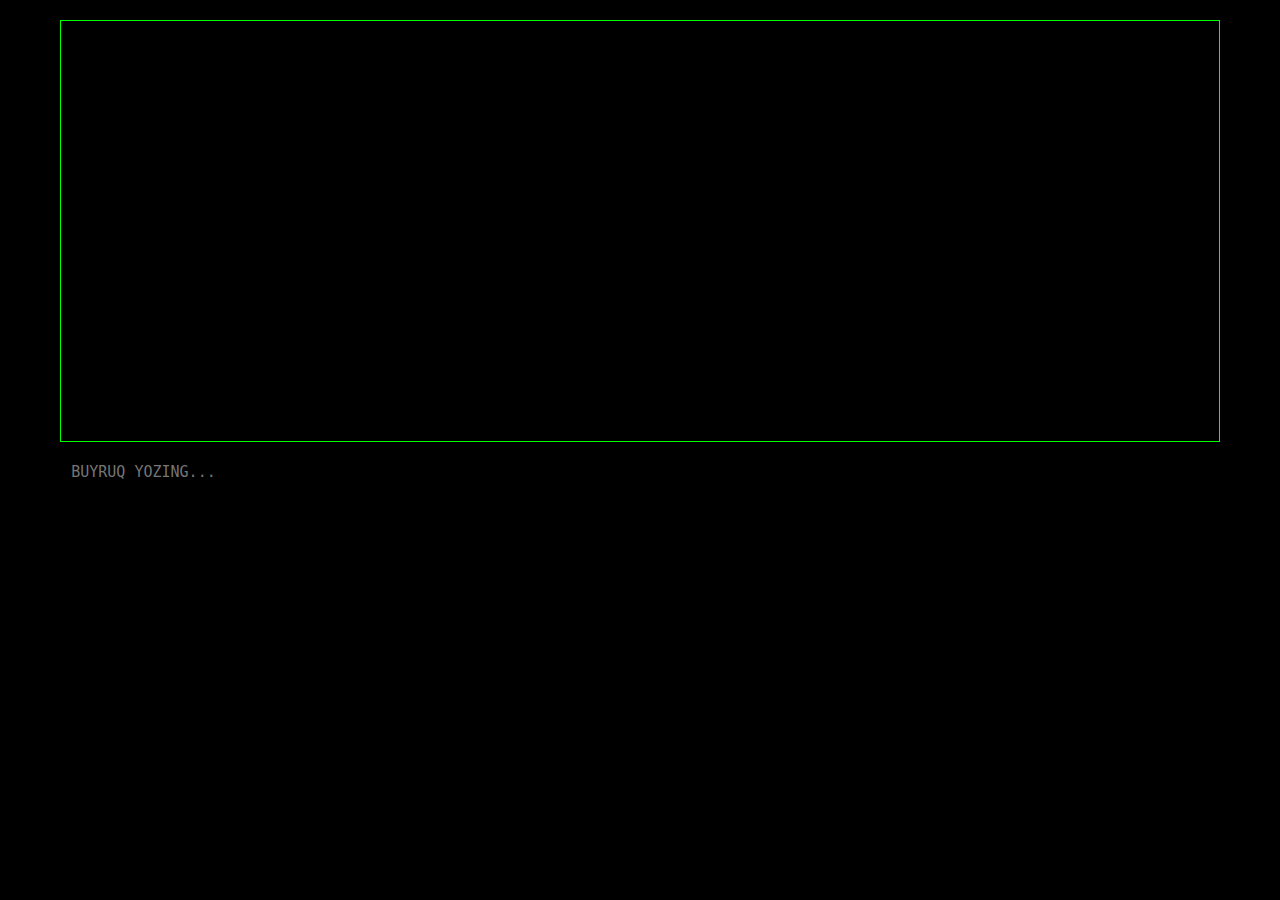
<file: index2.html>
<!DOCTYPE html>
<html>
<head>
    <title>OSINT Web Terminal</title>
    <style>
        body { background: #000; color:#0f0; font-family: monospace; }
        #terminal {
            width: 90%;
            height: 400px;
            border: 1px solid #0f0;
            padding: 10px;
            overflow-y: auto;
            margin: 20px auto;
        }
        #input {
            width: 90%;
            margin: 0 auto;
            display: block;
            background: #000;
            color: #0f0;
            border: none;
            outline: none;
            font-family: monospace;
            font-size: 15px;
        }
    </style>
</head>
<body>

<div id="terminal"></div>
<input id="input" placeholder="BUYRUQ YOZING..." autofocus>

<script>
const term = document.getElementById("terminal");
const input = document.getElementById("input");

function print(text) {
    term.innerHTML += text + "<br>";
    term.scrollTop = term.scrollHeight;
}

async function runCommand(cmd) {
    print("> " + cmd);

    let res = await fetch("/run", {
        method:"POST",
        headers:{ "Content-Type":"application/json" },
        body:JSON.stringify({ command: cmd })
    });

    let data = await res.text();
    print(data);
}

input.addEventListener("keydown", function(e){
    if(e.key === "Enter"){
        runCommand(input.value);
        input.value = "";
    }
});
</script>

</body>
</html>
</file>
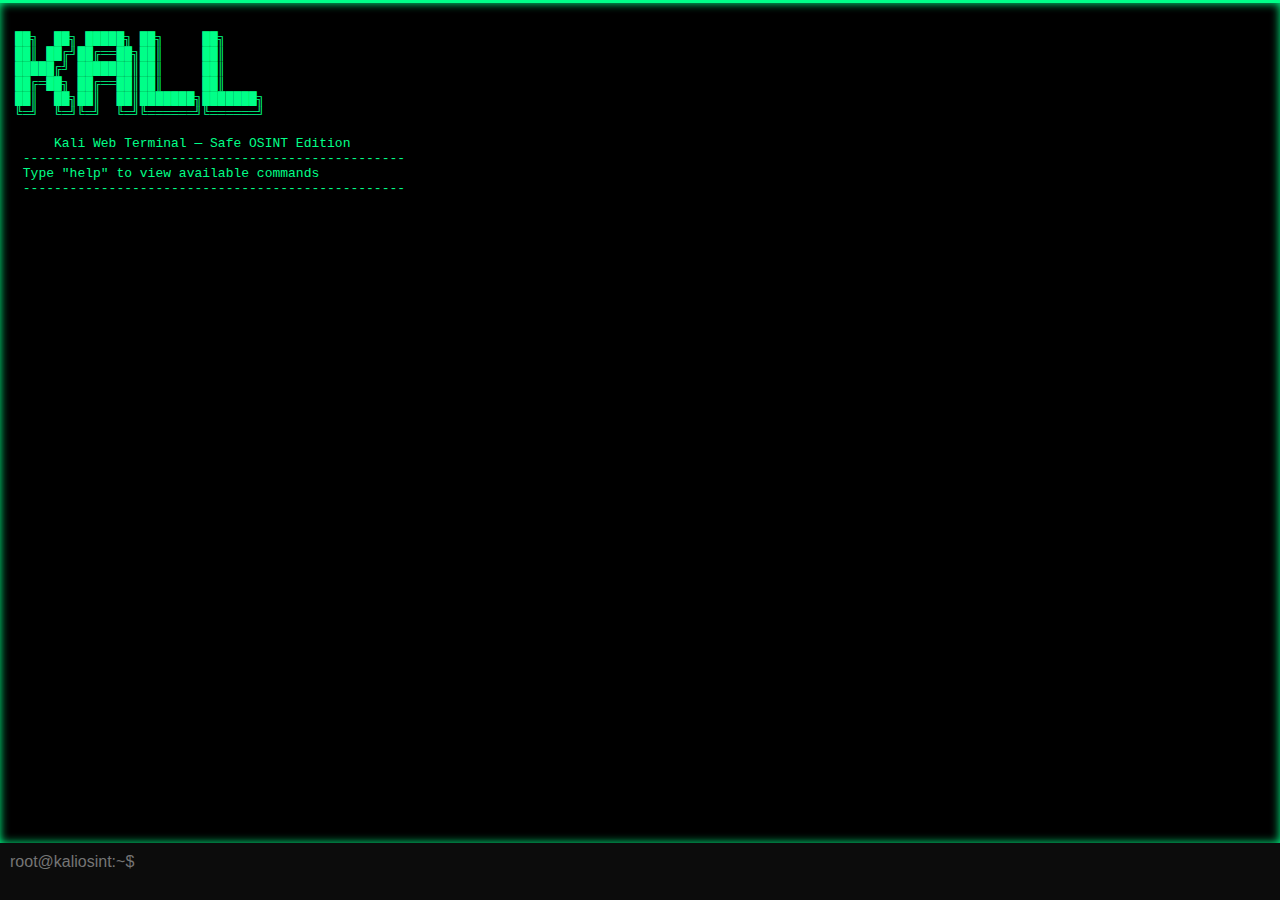
<file: index3.html>
<!DOCTYPE html>
<html>
<head>
    <title>Kali Web Terminal</title>
    <style>
        body {
            margin: 0;
            background: #0c0c0c;
            font-family: monospace;
        }
        #terminal {
            background: #000;
            color: #00ff88;
            padding: 15px;
            height: 90vh;
            overflow-y: auto;
            border-top: 3px solid #00ff88;
            box-shadow: inset 0 0 10px #00ff88;
        }
        #input {
            width: 100%;
            padding: 10px;
            border: none;
            outline: none;
            background: #0c0c0c;
            color: #00ff88;
            font-size: 16px;
        }
        ::selection { background: #00ff88; color: #000; }
    </style>
</head>
<body>

<div id="terminal">
    <pre>
██╗  ██╗ █████╗ ██╗     ██╗
██║ ██╔╝██╔══██╗██║     ██║
█████╔╝ ███████║██║     ██║
██╔═██╗ ██╔══██║██║     ██║
██║  ██╗██║  ██║███████╗███████╗
╚═╝  ╚═╝╚═╝  ╚═╝╚══════╝╚══════╝

     Kali Web Terminal — Safe OSINT Edition
 -------------------------------------------------
 Type "help" to view available commands
 -------------------------------------------------
    </pre>
</div>

<input id="input" placeholder="root@kaliosint:~$" autofocus>

<script>
const term = document.getElementById("terminal");
const input = document.getElementById("input");

function print(text) {
    term.innerHTML += text + "<br>";
    term.scrollTop = term.scrollHeight;
}

async function runCommand(cmd) {
    print("root@kaliosint:~$ " + cmd);

    let res = await fetch("/run", {
        method:"POST",
        headers:{ "Content-Type":"application/json" },
        body:JSON.stringify({ command: cmd })
    });

    print(await res.text());
}

input.addEventListener("keydown", (e)=>{
    if(e.key === "Enter"){
        runCommand(input.value);
        input.value = "";
    }
});
</script>

</body>
</html>
</file>
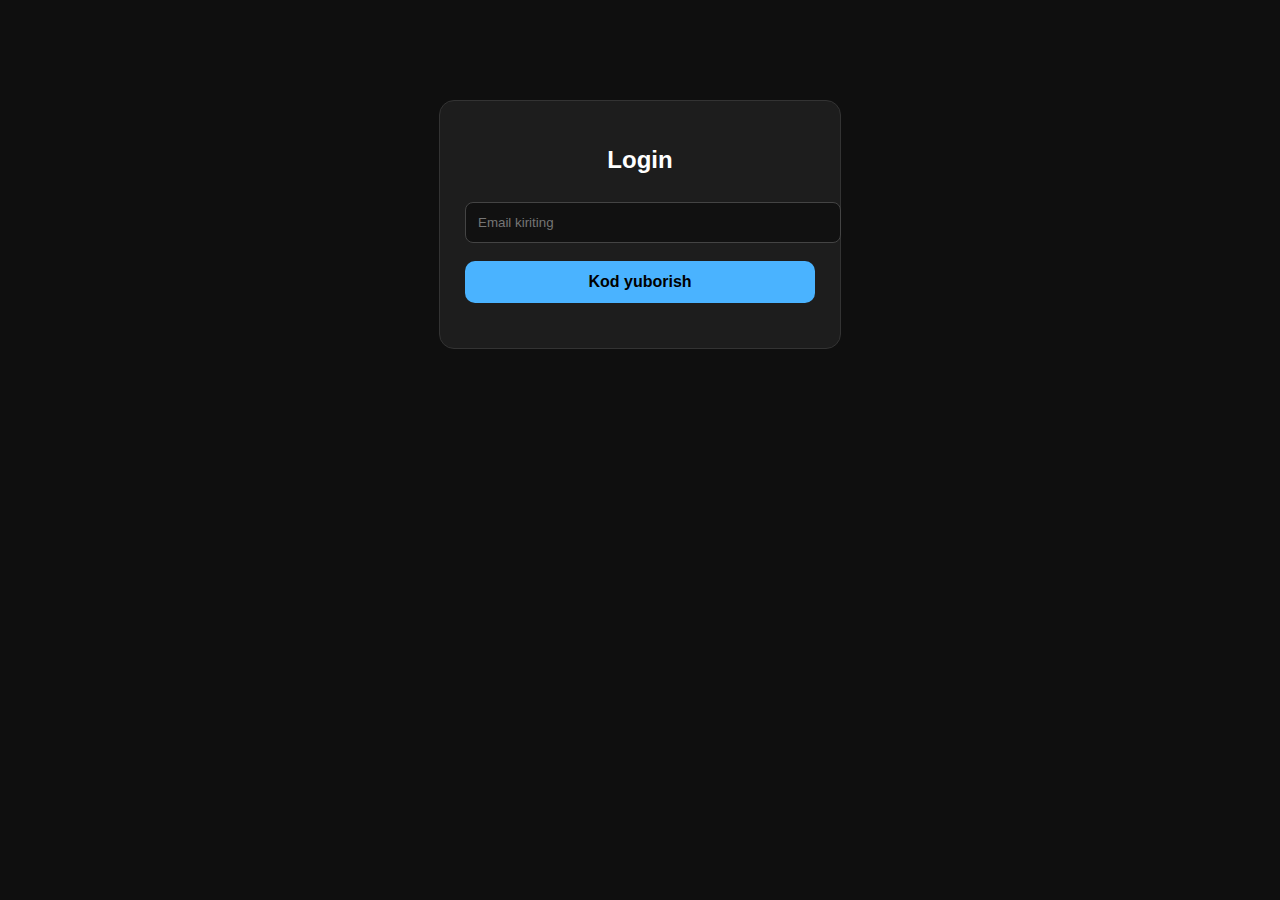
<file: login.html>
<!DOCTYPE html>
<html lang="en">
<head>
    <meta charset="UTF-8">
    <title>OSINT Hub Login</title>
    <style>
        body {
            margin: 0;
            padding: 0;
            font-family: Arial, sans-serif;
            background: #0f0f0f;
            color: #fff;
        }

        .login-box {
            width: 350px;
            margin: 100px auto;
            background: #1d1d1d;
            padding: 25px;
            border-radius: 15px;
            border: 1px solid #333;
        }

        h2 {
            text-align: center;
            margin-bottom: 20px;
        }

        input {
            width: 100%;
            padding: 12px;
            margin: 8px 0;
            background: #111;
            border: 1px solid #444;
            border-radius: 8px;
            color: #fff;
        }

        button {
            width: 100%;
            padding: 12px;
            margin-top: 10px;
            background: #4ab3ff;
            border: none;
            border-radius: 10px;
            font-size: 16px;
            cursor: pointer;
            color: #000;
            font-weight: bold;
        }

        button:hover {
            background: #1d9bf0;
        }

        #codeBox {
            display: none;
        }

        .success {
            text-align: center;
            margin-top: 20px;
            color: #4aff4a;
            font-size: 18px;
        }
    </style>
</head>
<body>

<div class="login-box">
    <h2>Login</h2>

    <div id="emailBox">
        <input type="email" id="email" placeholder="Email kiriting">
        <button onclick="sendCode()">Kod yuborish</button>
    </div>

    <div id="codeBox">
        <input type="text" id="verifyCode" placeholder="Tasdiqlash kodi">
        <button onclick="verify()">Kirish</button>
    </div>

    <p id="result" class="success"></p>
</div>

<script>
    function sendCode() {
        let email = document.getElementById("email").value;

        if (!email.includes("@")) {
            alert("To‘g‘ri email kiriting!");
            return;
        }

        // Real email yuborilmaydi — faqat ko‘rsatish uchun
        alert("Tasdiqlash kodi yuborildi: 123456");

        document.getElementById("emailBox").style.display = "none";
        document.getElementById("codeBox").style.display = "block";
    }

    function verify() {
        let code = document.getElementById("verifyCode").value;

        if (code === "123456") {
            document.body.innerHTML = `
                <h1 class="success">Hush kelibsiz! ✔</h1>
                <p style="text-align:center;">
                    <a href="osint-hub.html" style="color:#4ab3ff;font-size:22px;">
                        OSINT HUB → Kirish
                    </a>
                </p>
            `;
        } else {
            alert("Kod noto‘g‘ri!");
        }
    }
</script>

</body>
</html>
</file>
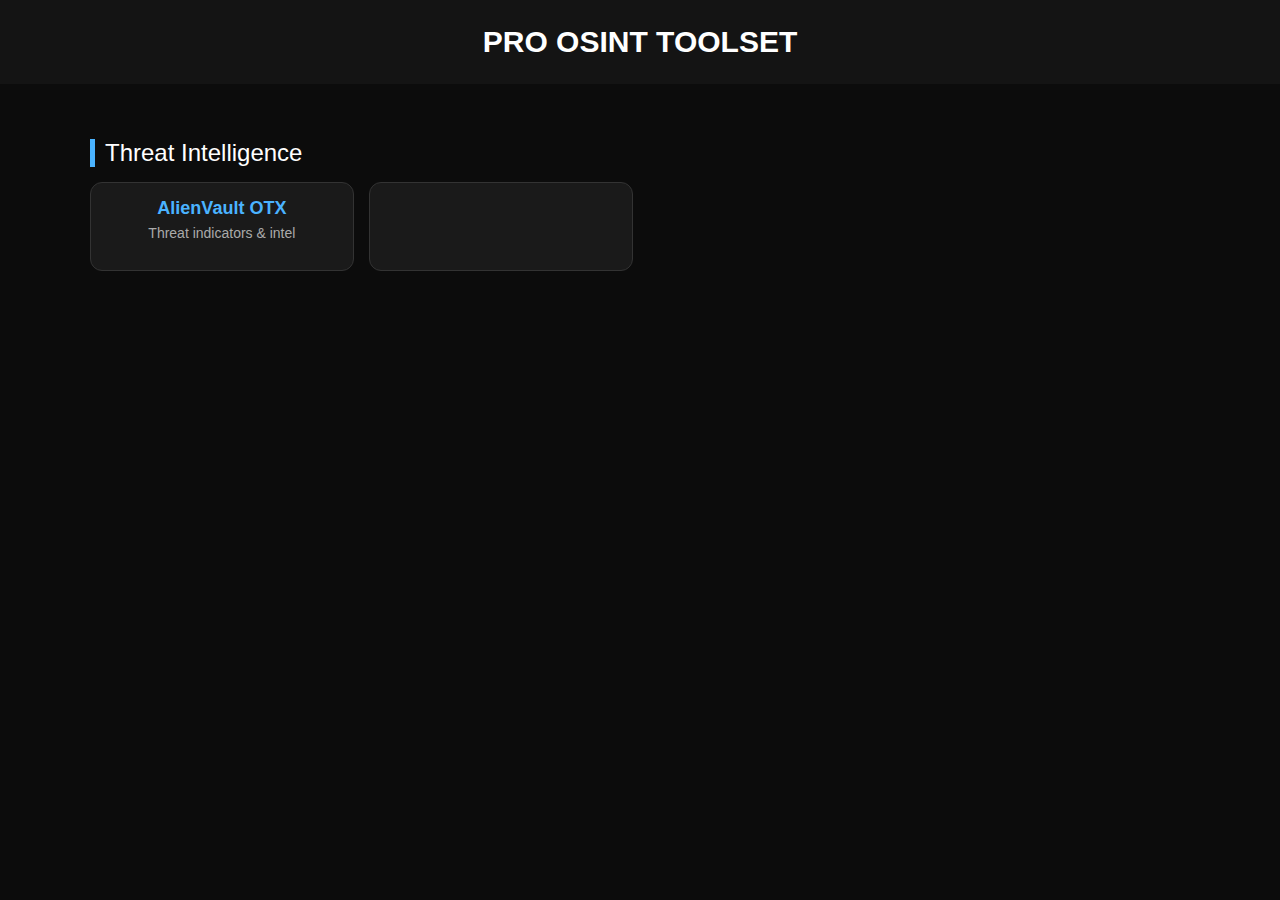
<file: pro-tools.html>
<!DOCTYPE html>
<html lang="en">
<head>
    <meta charset="UTF-8">
    <title>PRO OSINT Tools</title>
    <style>
        body {
            background: #0c0c0c;
            color: white;
            font-family: Arial;
            margin: 0;
            padding: 0;
        }
        h1 {
            background: #141414;
            margin: 0;
            padding: 25px;
            text-align: center;
            font-size: 30px;
        }
        .container {
            width: 90%;
            max-width: 1100px;
            margin: auto;
            padding-top: 20px;
        }
        .section {
            margin-top: 35px;
            border-left: 5px solid #4ab3ff;
            padding-left: 10px;
            font-size: 24px;
        }
        .grid {
            display: grid;
            grid-template-columns: repeat(auto-fill,minmax(240px,1fr));
            gap: 15px;
            margin-top: 15px;
        }
        .card {
            background: #1a1a1a;
            padding: 15px;
            border-radius: 12px;
            border: 1px solid #333;
            text-align: center;
            transition: 0.2s;
        }
        .card:hover {
            transform: scale(1.04);
            background: #222;
        }
        .card a {
            color: #4ab3ff;
            font-weight: bold;
            text-decoration: none;
            font-size: 18px;
        }
        .card p {
            color: #aaa;
            font-size: 14px;
            margin-top: 6px;
        }
    </style>
</head>
<body>

<h1>PRO OSINT TOOLSET</h1>

<div class="container">

    <!-- THREAT INTELLIGENCE -->
    <div class="section">Threat Intelligence</div>
    <div class="grid">
        <div class="card">
            <a href="https://otx.alienvault.com" target="_blank">AlienVault OTX</a>
            <p>Threat indicators & intel</p>
        </div>

        <div class="card">
            <a href="h
</file>
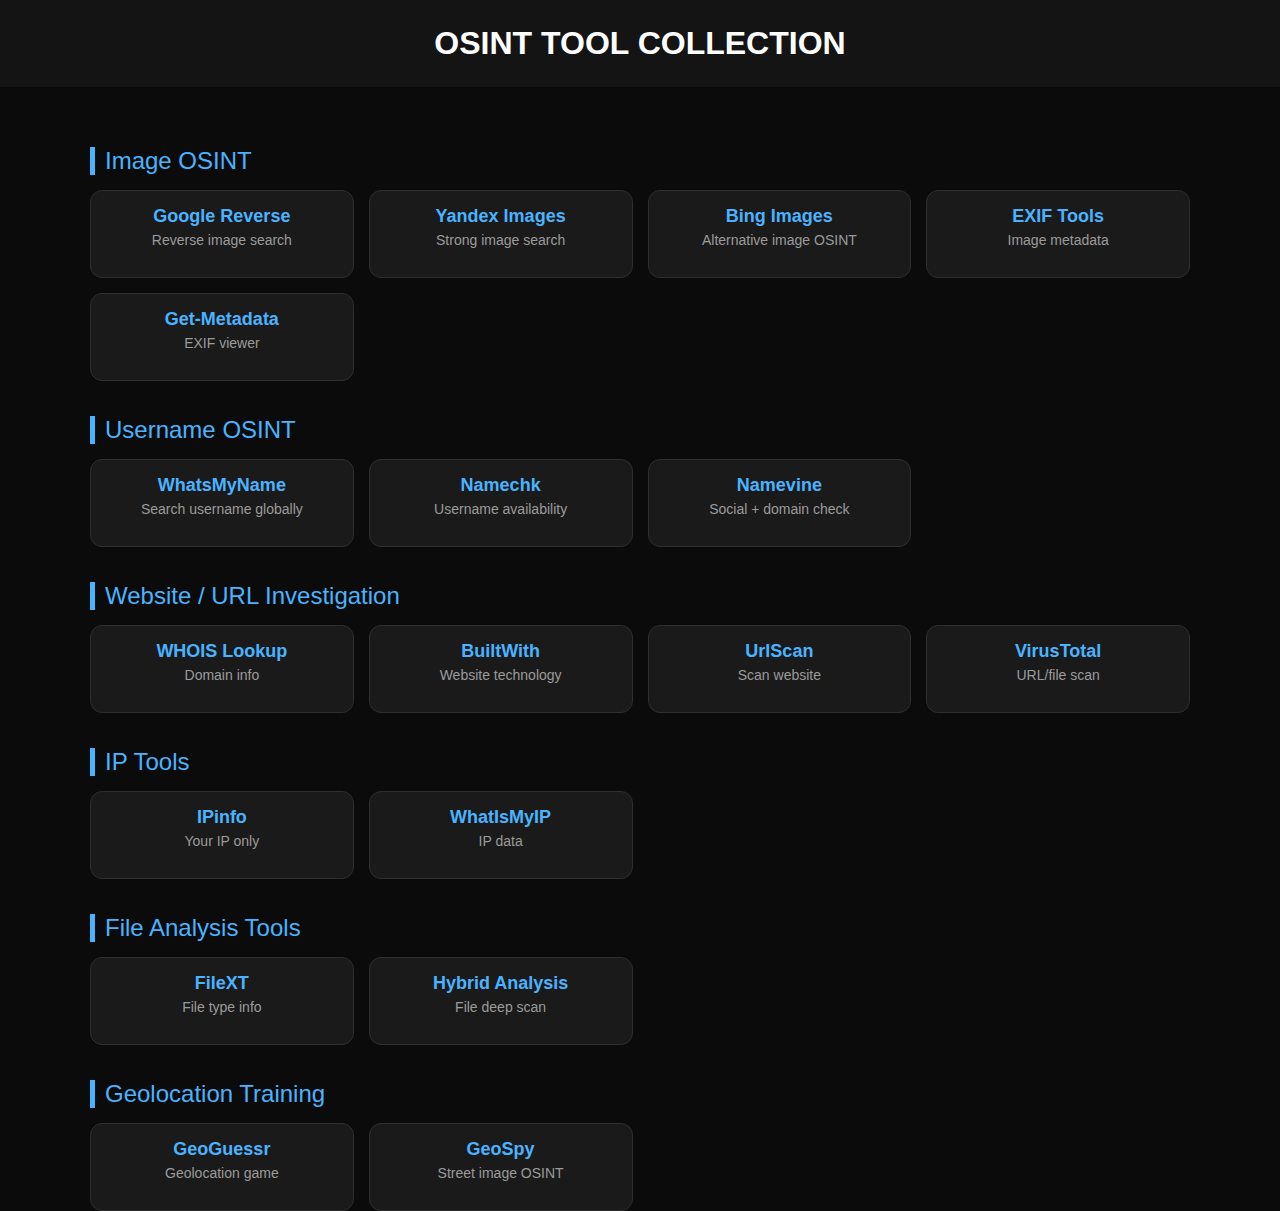
<file: tool.html>
<!DOCTYPE html>
<html lang="en">
<head>
    <meta charset="UTF-8">
    <title>OSINT Tools</title>
    <style>
        body {
            margin: 0;
            padding: 0;
            font-family: Arial, sans-serif;
            background: #0b0b0b;
            color: white;
        }

        h1 {
            text-align: center;
            padding: 25px 0;
            background: #141414;
            margin: 0;
            font-size: 32px;
        }

        .container {
            width: 90%;
            max-width: 1100px;
            margin: auto;
            padding-top: 25px;
        }

        .block-title {
            margin-top: 35px;
            font-size: 24px;
            color: #4ab3ff;
            border-left: 5px solid #4ab3ff;
            padding-left: 10px;
        }

        .tools {
            display: grid;
            grid-template-columns: repeat(auto-fill, minmax(230px,1fr));
            gap: 15px;
            margin-top: 15px;
        }

        .card {
            background: #1a1a1a;
            padding: 15px;
            border-radius: 12px;
            border: 1px solid #2e2e2e;
            transition: 0.2s;
            text-align: center;
        }

        .card:hover {
            background: #232323;
            transform: scale(1.03);
        }

        a {
            color: #4ab3ff;
            font-size: 18px;
            font-weight: bold;
            text-decoration: none;
        }

        p {
            margin-top: 5px;
            font-size: 14px;
            color: #9b9b9b;
        }

    </style>
</head>
<body>

<h1>OSINT TOOL COLLECTION</h1>

<div class="container">

    <!-- IMAGE OSINT -->
    <div class="block-title">Image OSINT</div>
    <div class="tools">
        <div class="card">
            <a href="https://images.google.com" target="_blank">Google Reverse</a>
            <p>Reverse image search</p>
        </div>
        <div class="card">
            <a href="https://yandex.com/images" target="_blank">Yandex Images</a>
            <p>Strong image search</p>
        </div>
        <div class="card">
            <a href="https://www.bing.com/images/search" target="_blank">Bing Images</a>
            <p>Alternative image OSINT</p>
        </div>
        <div class="card">
            <a href="https://exif.tools" target="_blank">EXIF Tools</a>
            <p>Image metadata</p>
        </div>
        <div class="card">
            <a href="https://get-metadata.com" target="_blank">Get-Metadata</a>
            <p>EXIF viewer</p>
        </div>
    </div>

    <!-- USERNAME OSINT -->
    <div class="block-title">Username OSINT</div>
    <div class="tools">
        <div class="card">
            <a href="https://whatsmyname.app" target="_blank">WhatsMyName</a>
            <p>Search username globally</p>
        </div>
        <div class="card">
            <a href="https://namechk.com" target="_blank">Namechk</a>
            <p>Username availability</p>
        </div>
        <div class="card">
            <a href="https://namevine.com" target="_blank">Namevine</a>
            <p>Social + domain check</p>
        </div>
    </div>

    <!-- WEBSITE / URL OSINT -->
    <div class="block-title">Website / URL Investigation</div>
    <div class="tools">
        <div class="card">
            <a href="https://who.is" target="_blank">WHOIS Lookup</a>
            <p>Domain info</p>
        </div>
        <div class="card">
            <a href="https://builtwith.com" target="_blank">BuiltWith</a>
            <p>Website technology</p>
        </div>
        <div class="card">
            <a href="https://urlscan.io" target="_blank">UrlScan</a>
            <p>Scan website</p>
        </div>
        <div class="card">
            <a href="https://virustotal.com" target="_blank">VirusTotal</a>
            <p>URL/file scan</p>
        </div>
    </div>

    <!-- IP INFO -->
    <div class="block-title">IP Tools</div>
    <div class="tools">
        <div class="card">
            <a href="https://ipinfo.io" target="_blank">IPinfo</a>
            <p>Your IP only</p>
        </div>
        <div class="card">
            <a href="https://whatismyipaddress.com" target="_blank">WhatIsMyIP</a>
            <p>IP data</p>
        </div>
    </div>

    <!-- FILE TOOLS -->
    <div class="block-title">File Analysis Tools</div>
    <div class="tools">
        <div class="card">
            <a href="https://filext.com" target="_blank">FileXT</a>
            <p>File type info</p>
        </div>
        <div class="card">
            <a href="https://www.hybrid-analysis.com" target="_blank">Hybrid Analysis</a>
            <p>File deep scan</p>
        </div>
    </div>

    <!-- GEOLOCATION TRAINING -->
    <div class="block-title">Geolocation Training</div>
    <div class="tools">
        <div class="card">
            <a href="https://geoguessr.com" target="_blank">GeoGuessr</a>
            <p>Geolocation game</p>
        </div>
        <div class="card">
            <a href="https://geospy.ai" target="_blank">GeoSpy</a>
            <p>Street image OSINT</p>
        </div>
    </div>

</div>

</body>
</html>
</file>
